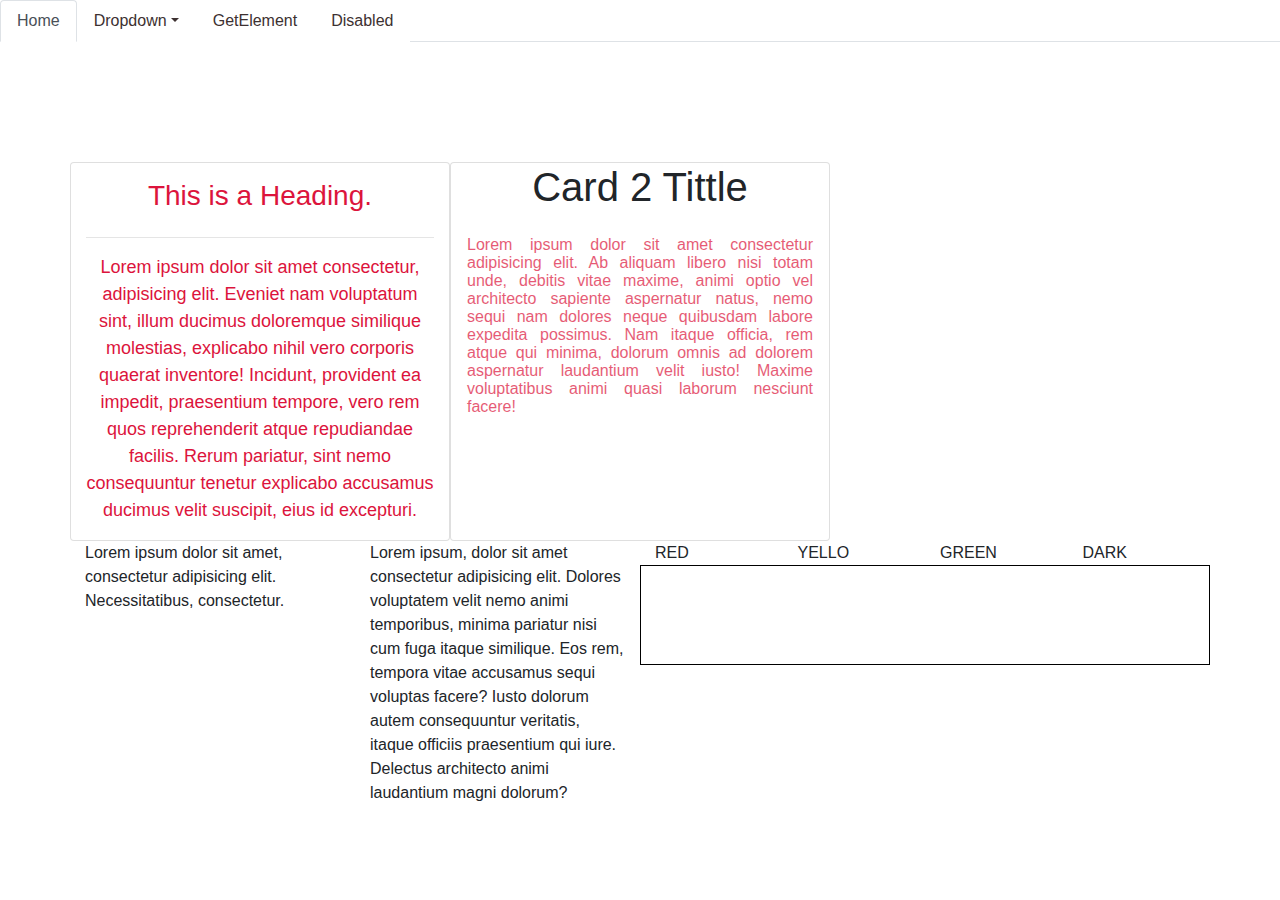
<file: index.html>
<!doctype html>
<html lang="en">

<head>
    <title>jQuery Test by A H ANAM</title>
    <!-- Required meta tags -->
    <meta charset="utf-8">
    <meta name="viewport" content="width=device-width, initial-scale=1, shrink-to-fit=no">

    <!-- Bootstrap CSS -->
    <link rel="icon" type="image/png" href="jQuary/images/jQuery_Test_Anam.png" title="This is my favicon">
    <link rel="stylesheet" href="https://stackpath.bootstrapcdn.com/bootstrap/4.3.1/css/bootstrap.min.css" integrity="sha384-ggOyR0iXCbMQv3Xipma34MD+dH/1fQ784/j6cY/iJTQUOhcWr7x9JvoRxT2MZw1T" crossorigin="anonymous">
    <link rel="stylesheet" href="jQuary/css/style.css">
</head>

<body>
    <!-- Nav tabs -->
    <ul class="nav nav-tabs" id="navId">
        <li class="nav-item">
            <a href="index.html" class="nav-link active">Home</a>
        </li>
        <li class="nav-item dropdown">
            <a class="nav-link dropdown-toggle" data-toggle="dropdown" href="#" role="button" aria-haspopup="true" aria-expanded="false">Dropdown</a>
            <div class="dropdown-menu">
                <a class="dropdown-item" href="image_crator_app.html">Image Creator</a>
                <a class="dropdown-item" href="htmlTest/formEvent.html">FormEvent</a>
                <div class="dropdown-divider"></div>
                <a class="dropdown-item " href="/htmlTest/cssTest.html">Action</a>
            </div>
        </li>
        <li class="nav-item">
            <a href="/htmlTest/getElement.html" class="nav-link">GetElement</a>
        </li>
        <li class="nav-item">
            <a href="#" class="nav-link" id="disable">Disabled</a>
        </li>
    </ul>
    <div class="papi" style="background-color: #000;">
        <ul>
            <li><a href="">Drop_Down1</a></li>
            <li><a href="">Drop_Down1</a></li>
            <li><a href="">Drop_Down1</a></li>
        </ul>
    </div>

    <!-- Tab panes -->
    <div class="tab-content">
        <div class="tab-pane fade show active" id="tab1Id" role="tabpanel"></div>
        <div class="tab-pane fade" id="tab2Id" role="tabpanel"></div>
        <div class="tab-pane fade" id="tab3Id" role="tabpanel"></div>
        <div class="tab-pane fade" id="tab4Id" role="tabpanel"></div>
        <div class="tab-pane fade" id="tab5Id" role="tabpanel"></div>
    </div>

    <div class="container mt-5">
        <div class="row">
            <div class="col-4 card">
                <h3 class="text-center mt-3" id="head1">This is a Heading.</h3>
                <hr>
                <p class="text_p">Lorem ipsum dolor sit amet consectetur, adipisicing elit. Eveniet nam voluptatum sint, illum ducimus doloremque similique molestias, explicabo nihil vero corporis quaerat inventore! Incidunt, provident ea impedit, praesentium tempore,
                    vero rem quos reprehenderit atque repudiandae facilis. Rerum pariatur, sint nemo consequuntur tenetur explicabo accusamus ducimus velit suscipit, eius id excepturi.</p>
            </div>
            <div class="col-4 card">
                <h1 class="text-center">Card 2 Tittle</h1>
                <p class="text-justify mt-3 secound" id="paragraph_p">
                    Lorem ipsum dolor sit amet consectetur adipisicing elit. Ab aliquam libero nisi totam unde, debitis vitae maxime, animi optio vel architecto sapiente aspernatur natus, nemo sequi nam dolores neque quibusdam labore expedita possimus. Nam itaque officia,
                    rem atque qui minima, dolorum omnis ad dolorem aspernatur laudantium velit iusto! Maxime voluptatibus animi quasi laborum nesciunt facere!
                </p>
            </div>
        </div>
    </div>

    <div class="container">
        <div class="row">
            <div class="col-3">
                <p class="text_2">
                    <!--This section use to jQuery Mouse Event contextmenu-->
                    Lorem ipsum dolor sit amet, consectetur adipisicing elit. Necessitatibus, consectetur.
                </p>
            </div>
            <div class="col-3">
                <p class="text_3">
                    <!--This Line use Mouse Event mouseup-->
                    Lorem ipsum, dolor sit amet consectetur adipisicing elit. Dolores voluptatem velit nemo animi temporibus, minima pariatur nisi cum fuga itaque similique. Eos rem, tempora vitae accusamus sequi voluptas facere? Iusto dolorum autem consequuntur veritatis,
                    itaque officiis praesentium qui iure. Delectus architecto animi laudantium magni dolorum?
                </p>
            </div>
            <div class="col-6">
                <!--Color game to DIV-->
                <div class="row">
                    <div class="col-3 red">RED</div>
                    <div class="col-3 yello">YELLO</div>
                    <div class="col-3 green">GREEN</div>
                    <div class="col-3 dark">DARK</div>
                </div>
                <div class="row">
                    <div class="col-12" id="colorName">

                    </div>
                </div>
            </div>
        </div>
    </div>



    <!-- Optional JavaScript -->
    <!-- jQuery first, then Popper.js, then Bootstrap JS -->
    <script src="https://code.jquery.com/jquery-3.3.1.slim.min.js" integrity="sha384-q8i/X+965DzO0rT7abK41JStQIAqVgRVzpbzo5smXKp4YfRvH+8abtTE1Pi6jizo" crossorigin="anonymous"></script>
    <script src="https://cdnjs.cloudflare.com/ajax/libs/popper.js/1.14.7/umd/popper.min.js" integrity="sha384-UO2eT0CpHqdSJQ6hJty5KVphtPhzWj9WO1clHTMGa3JDZwrnQq4sF86dIHNDz0W1" crossorigin="anonymous"></script>
    <script src="https://stackpath.bootstrapcdn.com/bootstrap/4.3.1/js/bootstrap.min.js" integrity="sha384-JjSmVgyd0p3pXB1rRibZUAYoIIy6OrQ6VrjIEaFf/nJGzIxFDsf4x0xIM+B07jRM" crossorigin="anonymous"></script>
    <script src="jQuary/js/jQuary.js"></script>
</body>

</html>
</file>
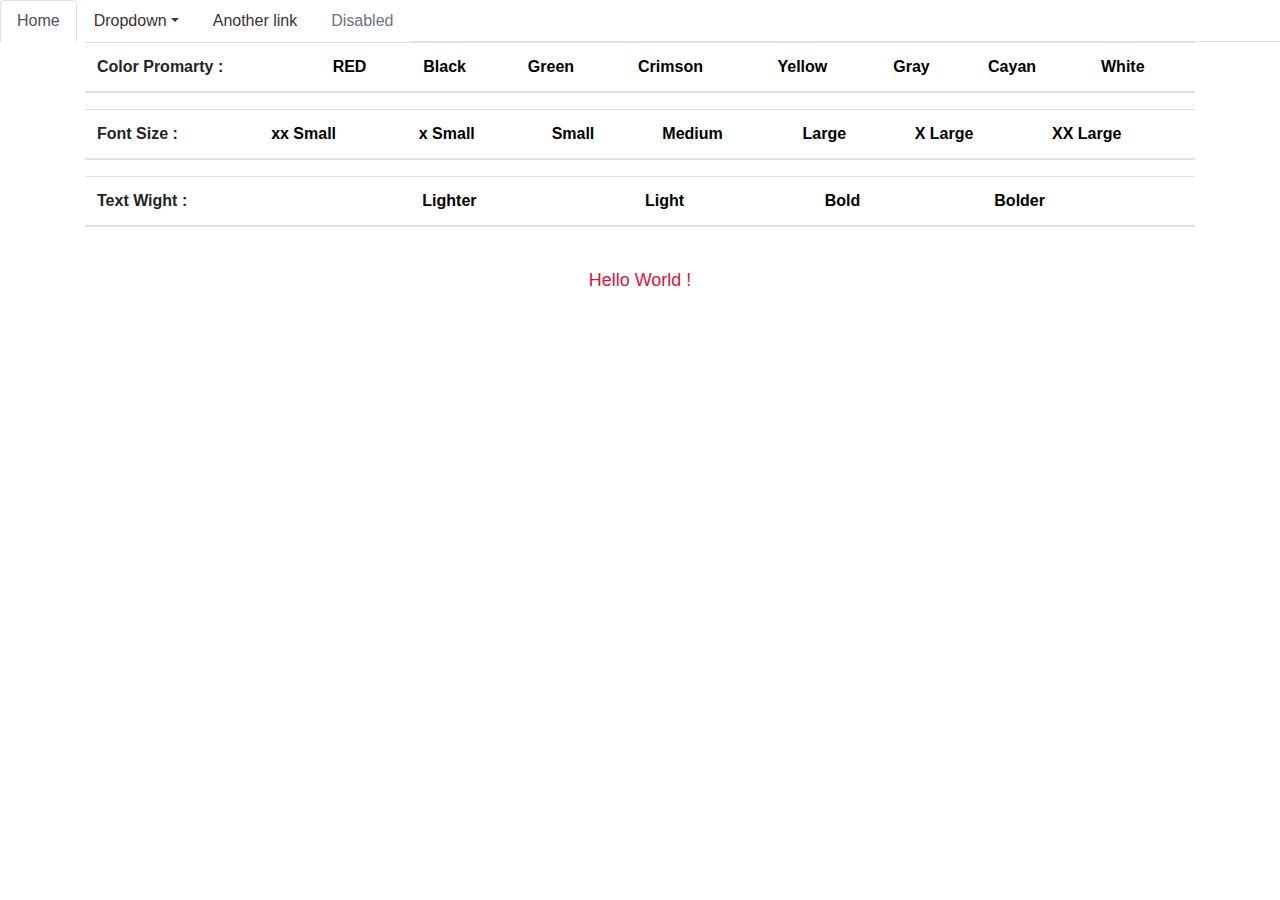
<file: image_crator_app.html>
<!doctype html>
<html lang="en">

<head>
    <title>Title</title>
    <!-- Required meta tags -->
    <meta charset="utf-8">
    <meta name="viewport" content="width=device-width, initial-scale=1, shrink-to-fit=no">

    <!-- Bootstrap CSS -->
    <link rel="stylesheet" href="https://stackpath.bootstrapcdn.com/bootstrap/4.3.1/css/bootstrap.min.css" integrity="sha384-ggOyR0iXCbMQv3Xipma34MD+dH/1fQ784/j6cY/iJTQUOhcWr7x9JvoRxT2MZw1T" crossorigin="anonymous">

    <!--custom Css-->
    <link rel="stylesheet" href="jQuary/css/style.css">
</head>

<body>
    <ul class="nav nav-tabs" id="navId">
        <li class="nav-item">
            <a href="index.html" class="nav-link active">Home</a>
        </li>
        <li class="nav-item dropdown">
            <a class="nav-link dropdown-toggle" data-toggle="dropdown" href="#" role="button" aria-haspopup="true" aria-expanded="false">Dropdown</a>
            <div class="dropdown-menu">
                <a class="dropdown-item" href="image_crator_app.html">Image creator </a>
                <a class="dropdown-item" href="#tab3Id">Another action</a>
                <div class="dropdown-divider"></div>
                <a class="dropdown-item " href="#tab4Id">Action</a>
            </div>
        </li>
        <li class="nav-item">
            <a href="#tab5Id" class="nav-link">Another link</a>
        </li>
        <li class="nav-item">
            <a href="#" class="nav-link disabled">Disabled</a>
        </li>
    </ul>

    <!-- Tab panes -->
    <div class="tab-content">
        <div class="tab-pane fade show active" id="tab1Id" role="tabpanel"></div>
        <div class="tab-pane fade" id="tab2Id" role="tabpanel"></div>
        <div class="tab-pane fade" id="tab3Id" role="tabpanel"></div>
        <div class="tab-pane fade" id="tab4Id" role="tabpanel"></div>
        <div class="tab-pane fade" id="tab5Id" role="tabpanel"></div>
    </div>

    <!--Input Content TExt ===== -->
    <div class="container">
        <div class="row">
            <div class="col-12">
                <!--Color Proparty-->
                <table class="table  table-striped">
                    <thead>
                        <tr>
                            <th>Color Promarty :</th>
                            <th class="red bb">RED</th>
                            <th class="black bb">Black</th>
                            <th class="green bb">Green</th>
                            <th class="crimson bb">Crimson</th>
                            <th class="yellow bb">Yellow</th>
                            <th class="gray bb">Gray</th>
                            <th class="cayan bb">Cayan</th>
                            <th class="white bb"> White</th>
                        </tr>
                    </thead>
                </table>


                <!--Size / [Font Size ]-->
                <table class="table  table-striped">
                    <thead>
                        <tr>
                            <th>Font Size :</th>
                            <th class="xxsmall bb">xx Small </th>
                            <th class="xsmall bb">x Small</th>
                            <th class="ssmall bb">Small</th>
                            <th class="mediam bb">Medium</th>
                            <th class="large bb">Large</th>
                            <th class="xlarge bb">X Large</th>
                            <th class="xxlarge bb">XX Large</th>
                        </tr>
                    </thead>
                </table>

                <!--Font Wight -->
                <table class="table  table-striped">
                    <thead>
                        <tr>
                            <th>Text Wight : </th>
                            <th class="lighter bb">Lighter </th>
                            <th class="light bb">Light</th>
                            <th class="bold bb"> Bold </th>
                            <th class="bolder bb">Bolder</th>
                        </tr>
                    </thead>
                </table>
            </div>

            <!--Set Value -->
            <div class="col-12 mt-4">
                <div class="box">
                    <p class="p_box">
                        Hello World !
                    </p>
                </div>
            </div>
        </div>
    </div>

    <!-- Optional JavaScript -->
    <!-- jQuery first, then Popper.js, then Bootstrap JS -->
    <script src="https://code.jquery.com/jquery-3.3.1.slim.min.js" integrity="sha384-q8i/X+965DzO0rT7abK41JStQIAqVgRVzpbzo5smXKp4YfRvH+8abtTE1Pi6jizo" crossorigin="anonymous"></script>
    <script src="https://cdnjs.cloudflare.com/ajax/libs/popper.js/1.14.7/umd/popper.min.js" integrity="sha384-UO2eT0CpHqdSJQ6hJty5KVphtPhzWj9WO1clHTMGa3JDZwrnQq4sF86dIHNDz0W1" crossorigin="anonymous"></script>
    <script src="https://stackpath.bootstrapcdn.com/bootstrap/4.3.1/js/bootstrap.min.js" integrity="sha384-JjSmVgyd0p3pXB1rRibZUAYoIIy6OrQ6VrjIEaFf/nJGzIxFDsf4x0xIM+B07jRM" crossorigin="anonymous"></script>

    <!--Custom JS jQuary -->
    <script src="jQuary/js/jQuary.js"></script>
</body>

</html>
</file>
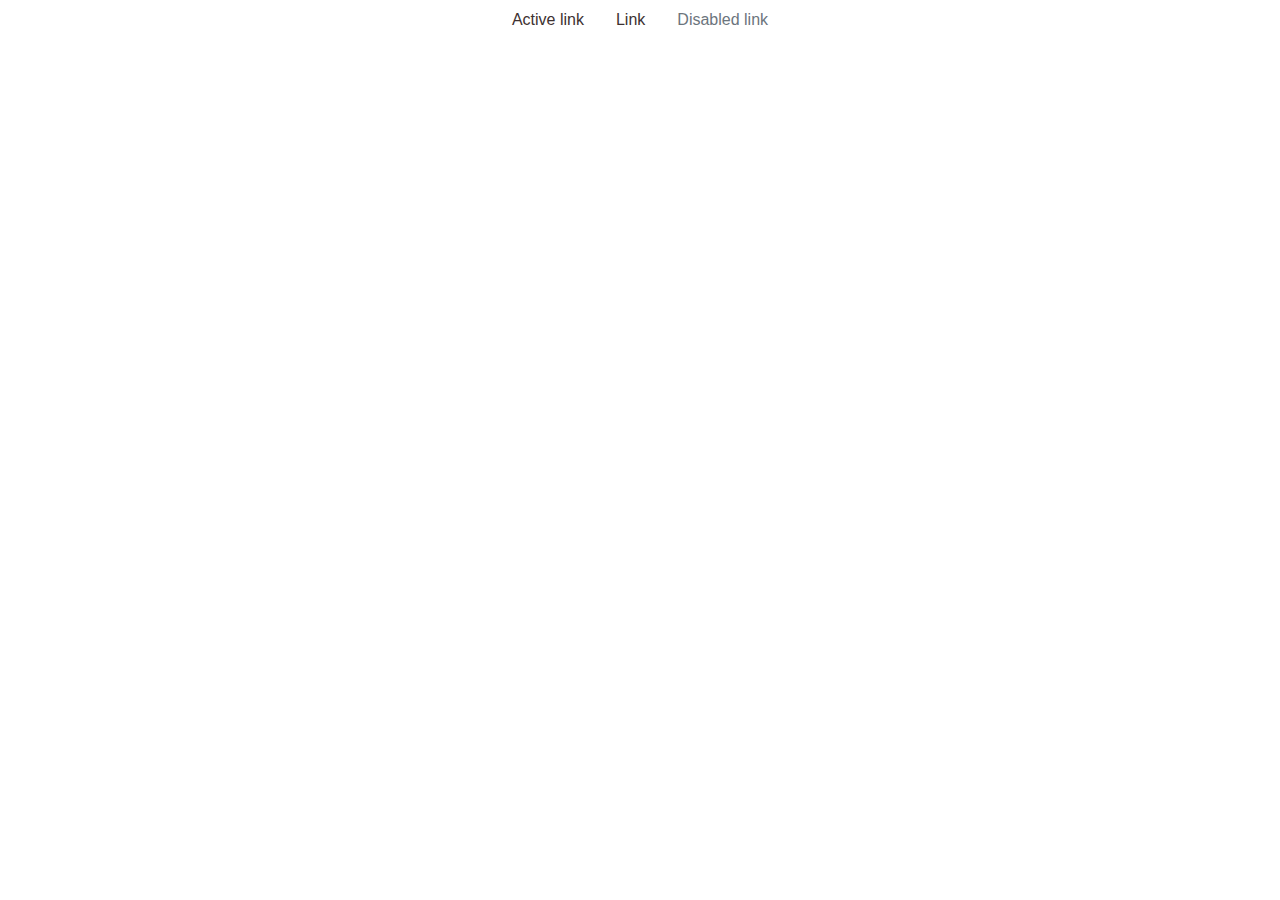
<file: htmlTest/addToggleButton.html>
<!doctype html>
<html lang="en">

<head>
    <link rel="shortcut icon" href="../jQuary/images/jQuery_Test_Anam.png" type="image/x-icon">
    <title>addToggleButton</title>
    <!-- Required meta tags -->
    <meta charset="utf-8">
    <meta name="viewport" content="width=device-width, initial-scale=1, shrink-to-fit=no">

    <!-- Bootstrap CSS -->
    <link rel="stylesheet" href="https://stackpath.bootstrapcdn.com/bootstrap/4.3.1/css/bootstrap.min.css" integrity="sha384-ggOyR0iXCbMQv3Xipma34MD+dH/1fQ784/j6cY/iJTQUOhcWr7x9JvoRxT2MZw1T" crossorigin="anonymous">
    <link rel="stylesheet" href="../jQuary/css/style.css">
</head>

<body>

    <ul class="nav justify-content-center">
        <li class="nav-item">
            <a class="nav-link active" href="#">Active link</a>
        </li>
        <li class="nav-item">
            <a class="nav-link" href="#">Link</a>
        </li>
        <li class="nav-item">
            <a class="nav-link disabled" href="#">Disabled link</a>
        </li>
    </ul>

    <!-- Optional JavaScript -->
    <!-- jQuery first, then Popper.js, then Bootstrap JS -->
    <script src="https://code.jquery.com/jquery-3.3.1.slim.min.js" integrity="sha384-q8i/X+965DzO0rT7abK41JStQIAqVgRVzpbzo5smXKp4YfRvH+8abtTE1Pi6jizo" crossorigin="anonymous"></script>
    <script src="https://cdnjs.cloudflare.com/ajax/libs/popper.js/1.14.7/umd/popper.min.js" integrity="sha384-UO2eT0CpHqdSJQ6hJty5KVphtPhzWj9WO1clHTMGa3JDZwrnQq4sF86dIHNDz0W1" crossorigin="anonymous"></script>
    <script src="https://stackpath.bootstrapcdn.com/bootstrap/4.3.1/js/bootstrap.min.js" integrity="sha384-JjSmVgyd0p3pXB1rRibZUAYoIIy6OrQ6VrjIEaFf/nJGzIxFDsf4x0xIM+B07jRM" crossorigin="anonymous"></script>
    <!--Custom Css -->
    <script src="../jQuary/js/jQuary.js"></script>
</body>

</html>
</file>
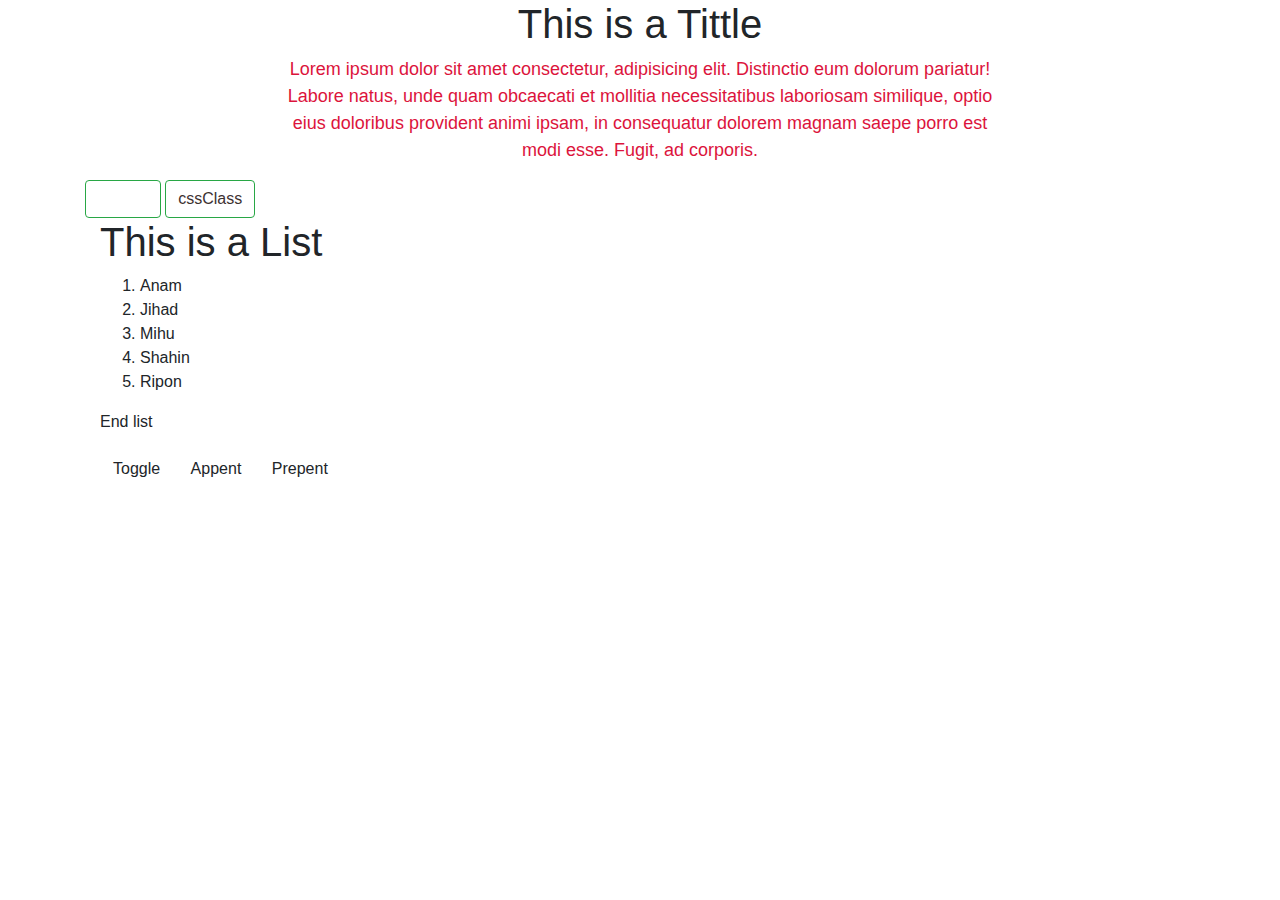
<file: htmlTest/cssClass.html>
<!doctype html>
<html lang="en">

<head>
    <link rel="shortcut icon" href="../jQuary/images/jQuery_Test_Anam.png" type="image/x-icon">
    <title>cssClass</title>
    <!-- Required meta tags -->
    <meta charset="utf-8">
    <meta name="viewport" content="width=device-width, initial-scale=1, shrink-to-fit=no">

    <!-- Bootstrap CSS -->
    <link rel="stylesheet" href="https://stackpath.bootstrapcdn.com/bootstrap/4.3.1/css/bootstrap.min.css" integrity="sha384-ggOyR0iXCbMQv3Xipma34MD+dH/1fQ784/j6cY/iJTQUOhcWr7x9JvoRxT2MZw1T" crossorigin="anonymous">
    <link rel="stylesheet" href="../jQuary/css/style.css">
</head>

<body>
    <div class="container">
        <div class="row">
            <div class="col-2"></div>
            <div class="col-8 b-1" id="box">
                <h1 class="text-center">
                    This is a Tittle
                </h1>
                <p class="justify" id="neo">
                    Lorem ipsum dolor sit amet consectetur, adipisicing elit. Distinctio eum dolorum pariatur! Labore natus, unde quam obcaecati et mollitia necessitatibus laboriosam similique, optio eius doloribus provident animi ipsam, in consequatur dolorem magnam saepe
                    porro est modi esse. Fugit, ad corporis.
                </p>
            </div>
        </div>
        <button class="btn btn-success " type="submit" id="submit">Submit</button>
        <button class="btn btn-success " type="submit"><a href="../htmlTest/cssClass.html">cssClass</a></button>
    </div>

    <div class="container">
        <div class="col-4"></div>
        <div class="col-4">
            <ol id="minomo">
                <li>Anam </li>
                <li>Jihad</li>
                <li>Mihu</li>
                <li>Shahin </li>
                <li>Ripon </li>
            </ol>
            <button class="btn" id="toggle"> Toggle </button>
            <button class="btn" id="appent"> Appent </button>
            <button class="btn" id="preepent"> Prepent </button>
        </div>
    </div>
    <!-- Optional JavaScript -->
    <!-- jQuery first, then Popper.js, then Bootstrap JS -->
    <script src="https://code.jquery.com/jquery-3.3.1.slim.min.js" integrity="sha384-q8i/X+965DzO0rT7abK41JStQIAqVgRVzpbzo5smXKp4YfRvH+8abtTE1Pi6jizo" crossorigin="anonymous"></script>
    <script src="https://cdnjs.cloudflare.com/ajax/libs/popper.js/1.14.7/umd/popper.min.js" integrity="sha384-UO2eT0CpHqdSJQ6hJty5KVphtPhzWj9WO1clHTMGa3JDZwrnQq4sF86dIHNDz0W1" crossorigin="anonymous"></script>
    <script src="https://stackpath.bootstrapcdn.com/bootstrap/4.3.1/js/bootstrap.min.js" integrity="sha384-JjSmVgyd0p3pXB1rRibZUAYoIIy6OrQ6VrjIEaFf/nJGzIxFDsf4x0xIM+B07jRM" crossorigin="anonymous"></script>
    <!--custom js  -->
    <script src="../jQuary/js/jQuary.js"></script>
    <script src="../classes/cssClass.js"></script>
</body>

</html>
</file>
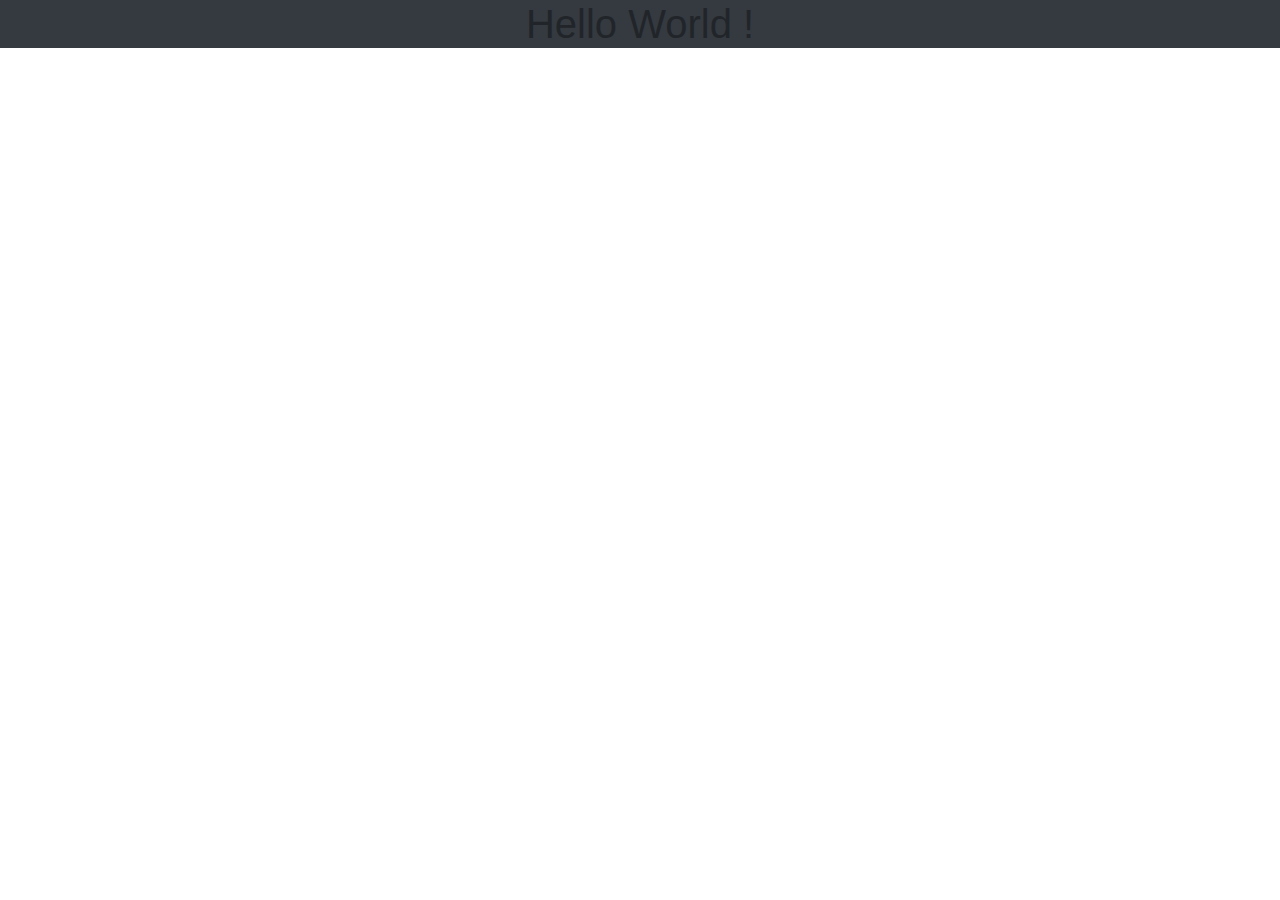
<file: htmlTest/cssTest.html>
<!doctype html>
<html lang="en">

<head>
    <link rel="shortcut icon" href="../jQuary/images/jQuery_Test_Anam.png" type="image/x-icon">
    <title>CssTest Code </title>
    <!-- Required meta tags -->
    <meta charset="utf-8">
    <meta name="viewport" content="width=device-width, initial-scale=1, shrink-to-fit=no">

    <!-- Bootstrap CSS -->
    <link rel="stylesheet" href="https://stackpath.bootstrapcdn.com/bootstrap/4.3.1/css/bootstrap.min.css" integrity="sha384-ggOyR0iXCbMQv3Xipma34MD+dH/1fQ784/j6cY/iJTQUOhcWr7x9JvoRxT2MZw1T" crossorigin="anonymous">
    <link rel="stylesheet" href="https://github.com/anamkhanbd/Color_CSS3/blob/main/color.css">
</head>

<body>
    <div class="fff bg-dark">
        <h1 class="red text-center fff">Hello World !</h1>
    </div>
    <!-- Optional JavaScript -->
    <!-- jQuery first, then Popper.js, then Bootstrap JS -->
    <script src="https://code.jquery.com/jquery-3.3.1.slim.min.js" integrity="sha384-q8i/X+965DzO0rT7abK41JStQIAqVgRVzpbzo5smXKp4YfRvH+8abtTE1Pi6jizo" crossorigin="anonymous"></script>
    <script src="https://cdnjs.cloudflare.com/ajax/libs/popper.js/1.14.7/umd/popper.min.js" integrity="sha384-UO2eT0CpHqdSJQ6hJty5KVphtPhzWj9WO1clHTMGa3JDZwrnQq4sF86dIHNDz0W1" crossorigin="anonymous"></script>
    <script src="https://stackpath.bootstrapcdn.com/bootstrap/4.3.1/js/bootstrap.min.js" integrity="sha384-JjSmVgyd0p3pXB1rRibZUAYoIIy6OrQ6VrjIEaFf/nJGzIxFDsf4x0xIM+B07jRM" crossorigin="anonymous"></script>
</body>

</html>
</file>
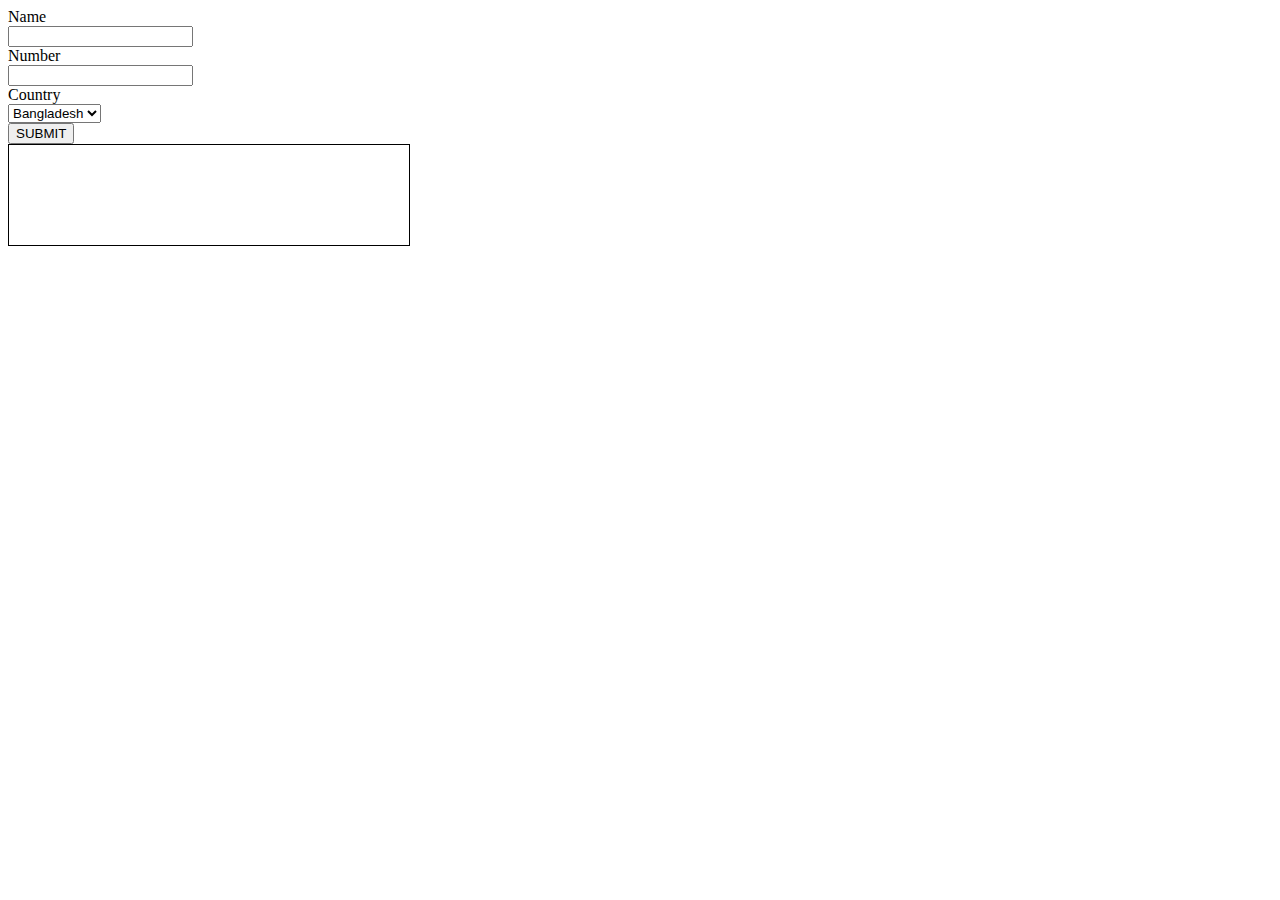
<file: htmlTest/formEvent.html>
<!DOCTYPE html>
<html lang="en">

<head>
    <meta charset="UTF-8">
    <meta http-equiv="X-UA-Compatible" content="IE=edge">
    <meta name="viewport" content="width=device-width, initial-scale=1.0">
    <link rel="shortcut icon" href="../jQuary/images/jQuery_Test_Anam.png" type="image/x-icon">
    <title>FormEvent USe TEst</title>
</head>

<body>
    <form action="">
        <label for="Name">Name</label> <br>
        <input type="text" name="name" id="name"><br>
        <label for="number">Number </label><br>
        <input type="number" name="number" id="number"><br>
        <label for="Country">Country </label> <br>
        <select name="country" id="country">
            <option value="bangladesh">Bangladesh</option>
            <option value="pakisthan">Pakisthan</option>
            <option value="india">India</option>
            <option value="barma">Barma </option>
        </select> <br>
        <button type="submit" value="Submit" id="submit">SUBMIT </button>
    </form>

    <div class="txt" style="width: 400px; height: auto; min-height: 100px; border: 1px solid black;">

    </div>

    <script src="https://code.jquery.com/jquery-3.7.1.min.js" integrity="sha256-/JqT3SQfawRcv/BIHPThkBvs0OEvtFFmqPF/lYI/Cxo=" crossorigin="anonymous"></script>
    <script src="../classes/formEvent.js"></script>
</body>

</html>
</file>
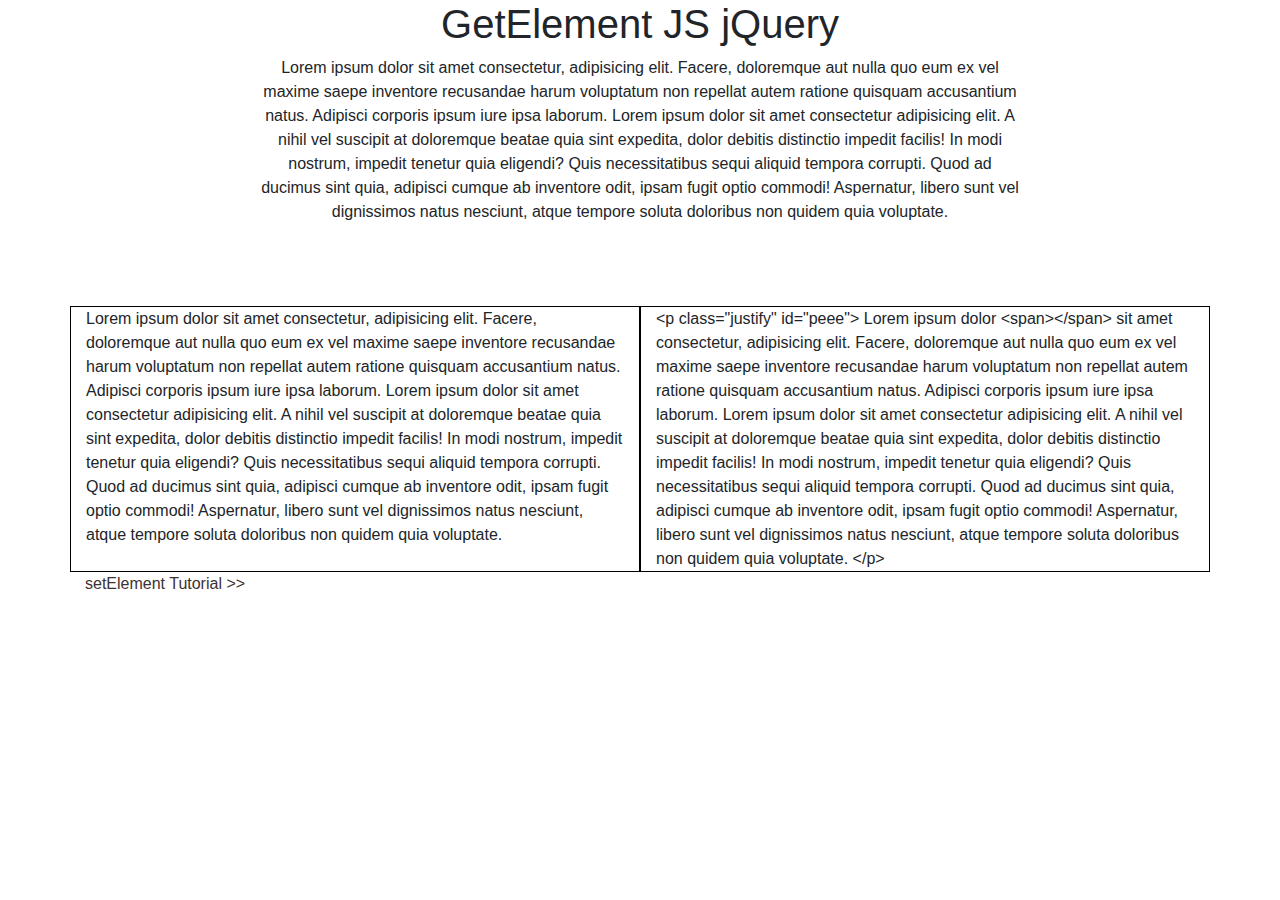
<file: htmlTest/getElement.html>
<!doctype html>
<html lang="en">

<head>
    <link rel="shortcut icon" href="../jQuary/images/jQuery_Test_Anam.png" type="image/x-icon">
    <title>GetElement</title>
    <!-- Required meta tags -->
    <meta charset="utf-8">
    <meta name="viewport" content="width=device-width, initial-scale=1, shrink-to-fit=no">

    <!-- Bootstrap CSS -->
    <link rel="stylesheet" href="https://stackpath.bootstrapcdn.com/bootstrap/4.3.1/css/bootstrap.min.css" integrity="sha384-ggOyR0iXCbMQv3Xipma34MD+dH/1fQ784/j6cY/iJTQUOhcWr7x9JvoRxT2MZw1T" crossorigin="anonymous">
    <link rel="stylesheet" href="../jQuary/css/style.css">
</head>

<body>
    <div class="container">
        <div class="row">
            <div class="col-2"></div>
            <div class="col-8">
                <div class="row">
                    <div class="col-12">
                        <h1 class="text-center">GetElement JS jQuery </h1>
                    </div>
                    <div class="box">
                        <p class="justify" id="peee">
                            Lorem ipsum dolor <span></span> sit amet consectetur, adipisicing elit. Facere, doloremque aut nulla quo eum ex vel maxime saepe inventore recusandae harum voluptatum non repellat autem ratione quisquam accusantium natus. Adipisci
                            corporis ipsum iure ipsa laborum. Lorem ipsum dolor sit amet consectetur adipisicing elit. A nihil vel suscipit at doloremque beatae quia sint expedita, dolor debitis distinctio impedit facilis! In modi nostrum, impedit tenetur
                            quia eligendi? Quis necessitatibus sequi aliquid tempora corrupti. Quod ad ducimus sint quia, adipisci cumque ab inventore odit, ipsam fugit optio commodi! Aspernatur, libero sunt vel dignissimos natus nesciunt, atque tempore
                            soluta doloribus non quidem quia voluptate.
                        </p>
                    </div>
                </div>
            </div>
        </div>
        <div class="row">
            <div class="col-6" id="p_set">

            </div>
            <div class="col-6" id="text_set">


            </div>
        </div>
        <a href="../htmlTest/setElement.html">setElement Tutorial >> </a>
    </div>
    <!-- Optional JavaScript -->
    <!-- jQuery first, then Popper.js, then Bootstrap JS -->
    <script src="https://code.jquery.com/jquery-3.3.1.slim.min.js" integrity="sha384-q8i/X+965DzO0rT7abK41JStQIAqVgRVzpbzo5smXKp4YfRvH+8abtTE1Pi6jizo" crossorigin="anonymous"></script>
    <script src="https://cdnjs.cloudflare.com/ajax/libs/popper.js/1.14.7/umd/popper.min.js" integrity="sha384-UO2eT0CpHqdSJQ6hJty5KVphtPhzWj9WO1clHTMGa3JDZwrnQq4sF86dIHNDz0W1" crossorigin="anonymous"></script>
    <script src="https://stackpath.bootstrapcdn.com/bootstrap/4.3.1/js/bootstrap.min.js" integrity="sha384-JjSmVgyd0p3pXB1rRibZUAYoIIy6OrQ6VrjIEaFf/nJGzIxFDsf4x0xIM+B07jRM" crossorigin="anonymous"></script>
    <!--Custom JS -->
    <script src="../classes/getElement.js"></script>
</body>

</html>
</file>
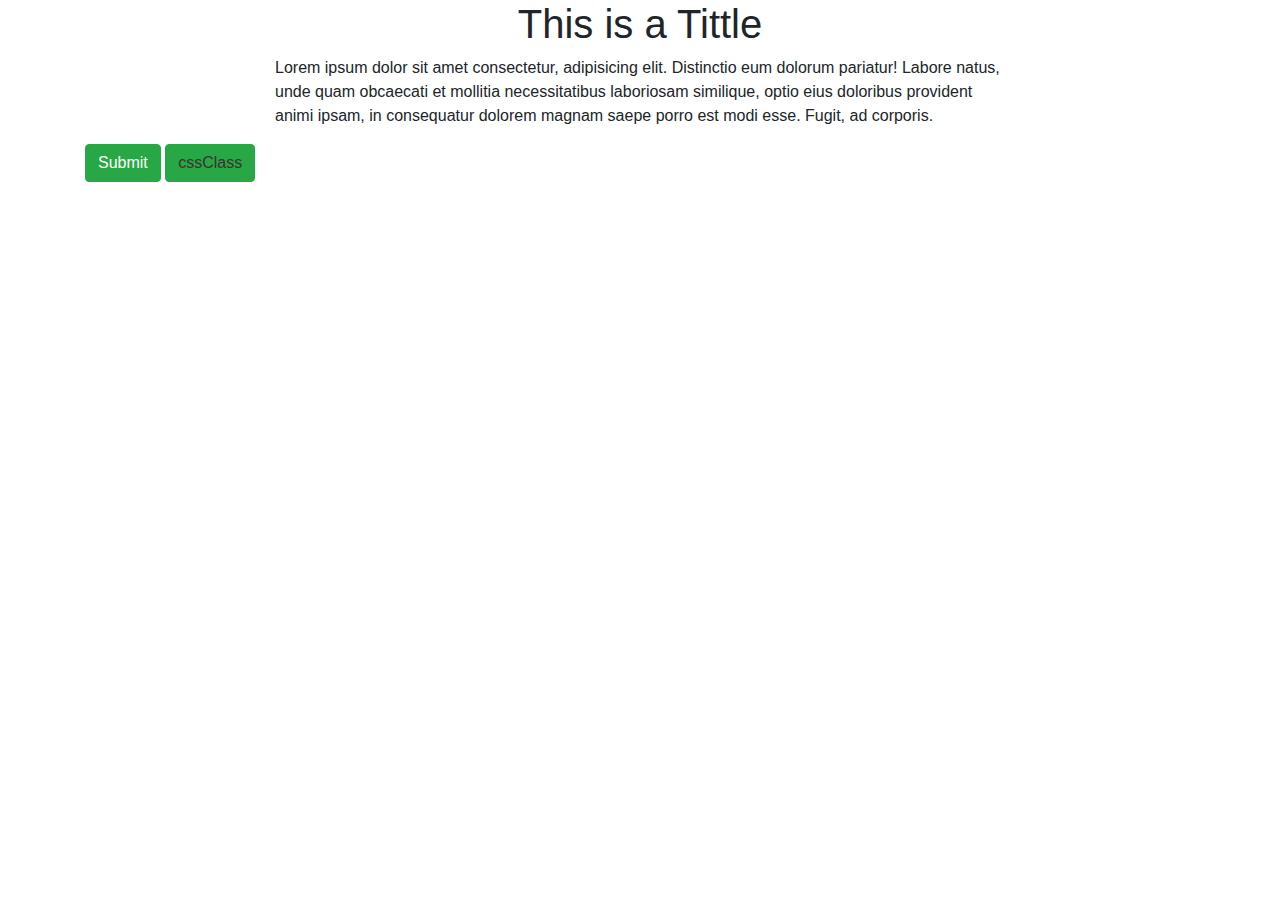
<file: htmlTest/setElement.html>
<!doctype html>
<html lang="en">

<head>
    <link rel="shortcut icon" href="../jQuary/images/jQuery_Test_Anam.png" type="image/x-icon">
    <title>setElement </title>
    <!-- Required meta tags -->
    <meta charset="utf-8">
    <meta name="viewport" content="width=device-width, initial-scale=1, shrink-to-fit=no">

    <!-- Bootstrap CSS -->
    <link rel="stylesheet" href="https://stackpath.bootstrapcdn.com/bootstrap/4.3.1/css/bootstrap.min.css" integrity="sha384-ggOyR0iXCbMQv3Xipma34MD+dH/1fQ784/j6cY/iJTQUOhcWr7x9JvoRxT2MZw1T" crossorigin="anonymous">
    <link rel="stylesheet" href="../jQuary/css/style.css">
    <style>
        .dark {
            background-color: black;
            color: #fff;
            padding: 5px;
        }
    </style>
</head>

<body>
    <div class="container">
        <div class="row">
            <div class="col-2"></div>
            <div class="col-8 b-1" id="box">
                <h1 class="text-center">
                    This is a Tittle
                </h1>
                <p class="justify" id="neo">
                    Lorem ipsum dolor sit amet consectetur, adipisicing elit. Distinctio eum dolorum pariatur! Labore natus, unde quam obcaecati et mollitia necessitatibus laboriosam similique, optio eius doloribus provident animi ipsam, in consequatur dolorem magnam saepe
                    porro est modi esse. Fugit, ad corporis.
                </p>
            </div>
        </div>
        <button class="btn btn-success " type="submit" id="submit">Submit</button>
        <button class="btn btn-success " type="submit"><a href="../htmlTest/cssClass.html">cssClass</a></button>
    </div>


    <!-- Optional JavaScript -->
    <!-- jQuery first, then Popper.js, then Bootstrap JS -->
    <script src="https://code.jquery.com/jquery-3.3.1.slim.min.js" integrity="sha384-q8i/X+965DzO0rT7abK41JStQIAqVgRVzpbzo5smXKp4YfRvH+8abtTE1Pi6jizo" crossorigin="anonymous"></script>
    <script src="https://cdnjs.cloudflare.com/ajax/libs/popper.js/1.14.7/umd/popper.min.js" integrity="sha384-UO2eT0CpHqdSJQ6hJty5KVphtPhzWj9WO1clHTMGa3JDZwrnQq4sF86dIHNDz0W1" crossorigin="anonymous"></script>
    <script src="https://stackpath.bootstrapcdn.com/bootstrap/4.3.1/js/bootstrap.min.js" integrity="sha384-JjSmVgyd0p3pXB1rRibZUAYoIIy6OrQ6VrjIEaFf/nJGzIxFDsf4x0xIM+B07jRM" crossorigin="anonymous"></script>

    <!--Custom Js Code-->
    <script src="../classes/setElement.js"></script>
</body>

</html>
</file>
<file: jQuary/css/style.css>
a {
    text-decoration: none;
    color: rgb(61, 49, 49);
    font-weight: lighter;
}

.minimo {
    color: crimson;
    font-size: xx-large;
    font-weight: lighter;
}

#colorName {
    width: 100%;
    height: auto;
    min-height: 100px;
    max-height: 500px;
    background-color: transparent;
    border: 1px solid black;
}


/* papi text */

.papi {
    background-color: black;
    color: #fff;
    margin-left: 299px;
    opacity: 0%;
}


/* image creator app */

.box {
    width: 100%;
    height: auto;
    min-height: 250px;
    max-height: 500px;
    overflow: scroll;
    text-align: center;
}

.p_box {
    font-size: 100px;
}

.bb {
    color: black;
    cursor: pointer;
    transition: 0.5s all;
}

.bb:hover {
    color: red;
}


/*GetElement Pages Css */

#p_set {
    width: 100%;
    height: auto;
    min-height: 50px;
    max-height: 400px;
    overflow: auto;
    border: 1px solid black;
}

#text_set {
    width: 100%;
    height: auto;
    min-height: 50px;
    max-height: 400px;
    overflow: auto;
    border: 1px solid black;
}
</file>
